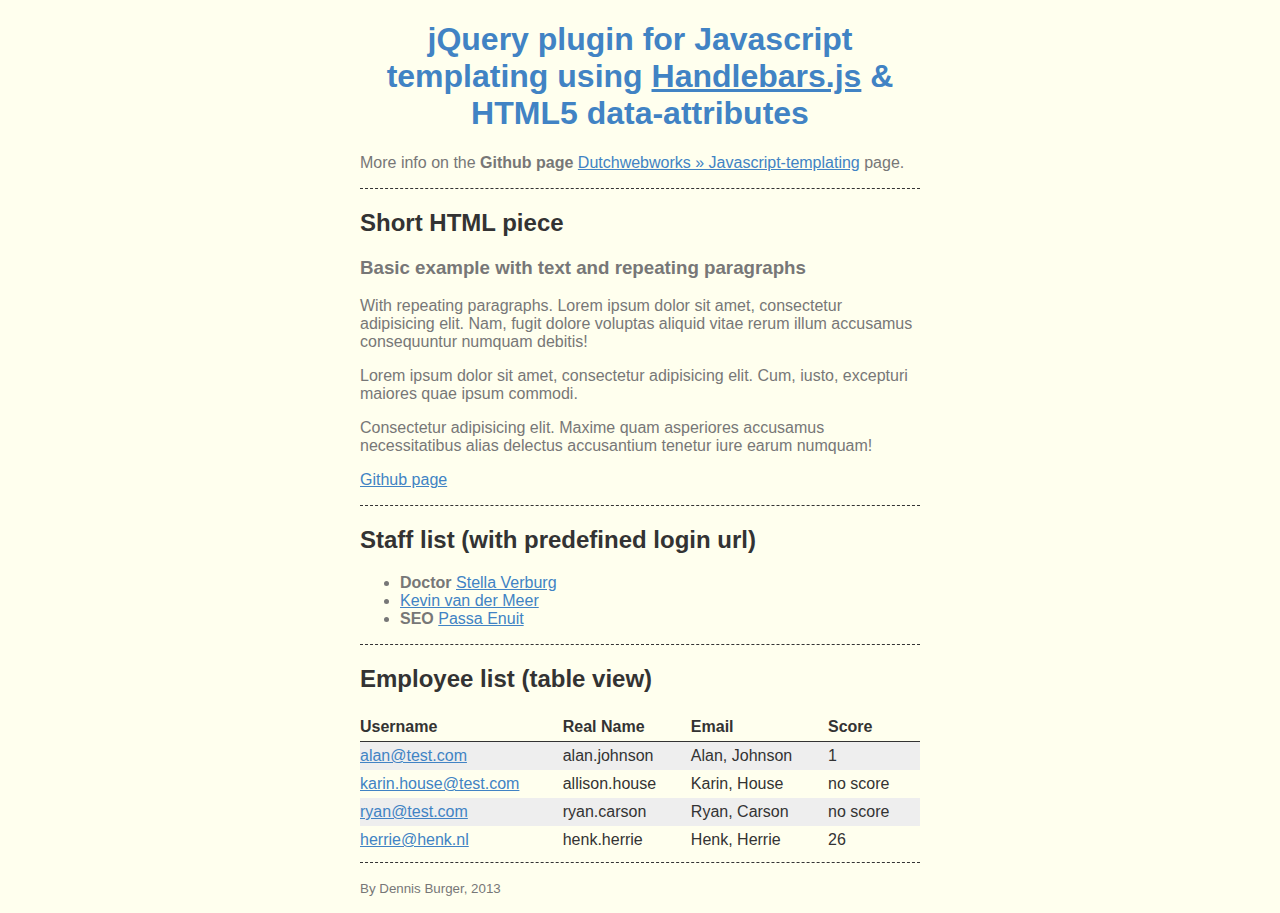
<file: index.html>
<!doctype html>
<html lang="en">
<head>
	<meta charset="UTF-8">
	<link href="css/style.css" rel="stylesheet">

	<title>Javascript templating</title>
</head>
<body>

<section>
	<h1>jQuery plugin for Javascript templating using <a href="http://handlebarsjs.com/">Handlebars.js</a> &amp; HTML5 data-attributes</h1>
	
	<p>
		More info on the <strong>Github page</strong> <a href="https://github.com/dutchwebworks/javascript-templating">Dutchwebworks &raquo; Javascript-templating</a> page.
	</p>

	<hr>

	<h2>Short HTML piece</h2>

	<div data-handlebar data-handlebar-template="handlebars/intro.handlebars" data-handlebar-json="json/intro.json"></div>

	<hr>

	<h2>Staff list (with predefined login url)</h2>

	<div data-handlebar data-handlebar-template="handlebars/staff-list.handlebars" data-handlebar-json="json/staff-list.json"></div>
	
	<hr>
	
	<h2>Employee list (table view)</h2>
	
	<div data-handlebar data-handlebar-template="handlebars/employee-list.handlebars" data-handlebar-json="json/employee-list.json"></div>

	<hr>

	<p>
		<small>By Dennis Burger, 2013</small>
	</p>
</section>

<script src="http://ajax.googleapis.com/ajax/libs/jquery/1.7/jquery.min.js"></script>
<script src="js/libs/handlebars-1.0.rc.1.min.js"></script>
<script src="js/libs/matchhandlebars.jquery.js"></script>

<script>
	// Match the data sources with the handlebar templates
	$(document).ready(function(){
		$("[data-handlebar]").matchHandlebars();
	});
</script>

</body>
</html>
</file>
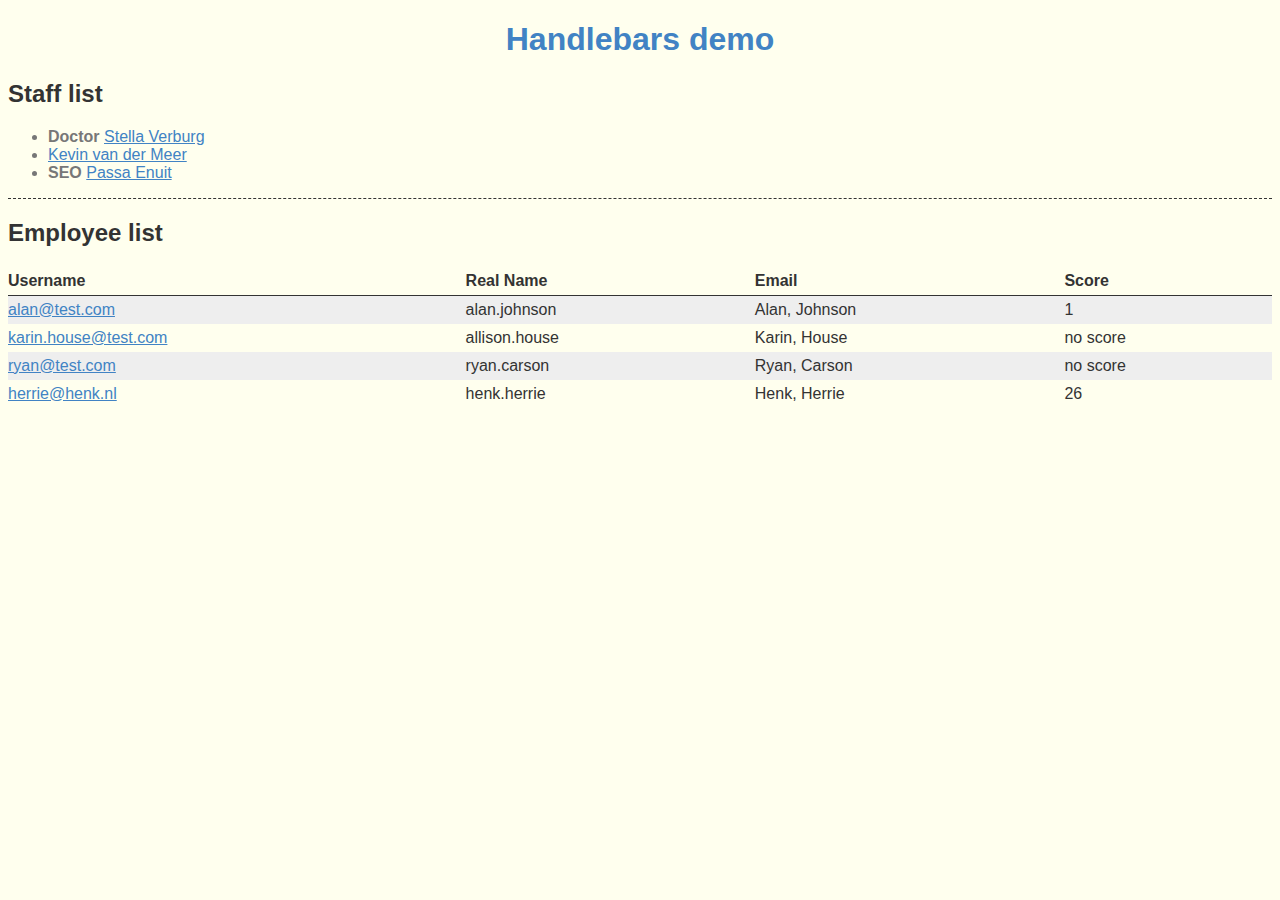
<file: inline.html>
<!doctype html>
<html lang="en">
<head>
	<meta charset="UTF-8">
	<link href="css/style.css" rel="stylesheet">

	<title>Javascript templating</title>
</head>
<body>

<h1>Handlebars demo</h1>

<h2>Staff list</h2>
<div data-handlebar data-handlebar-template="handlebars/staff-list.handlebar" data-handlebar-json="json/staff-list.json"></div>

<hr>

<h2>Employee list</h2>
<div data-handlebar data-handlebar-template="handlebars/employee-list.handlebar" data-handlebar-json="json/employee-list.json"></div>

<script src="http://ajax.googleapis.com/ajax/libs/jquery/1.7/jquery.min.js"></script>

<script>
	// Match the data sources with the handlebar templates
	$(document).ready(function(){
		$("[data-handlebar]").matchHandlebars();
	});
</script>

<script src="js/libs/handlebars-1.0.rc.1.min.js"></script>
<script src="js/libs/matchhandlebars.jquery.js"></script>


</body>
</html>
</file>
<file: css/style.css>
body {
	font-family: 'Gill Sans', Arial, serif;
	color: #777;
	background: #ffe;
}

h1 {
	text-align: center;
}

h2 {
	color: #333;
}

table {
	width: 100%;
}

th, td {
	text-align: left;
	padding: 5px 20px 5px 0;
	color: #333;
}

th {
	border-bottom: 1px solid #333;
}

tr:nth-child(odd) td {
	background-color: #eee;
}

hr {
	border: 0;
	border-top: 1px dashed #333;
}

h1,
a {
	color: #4183C4;
}

section {
	width: 35em;
	margin: 0 auto;
}
</file>
